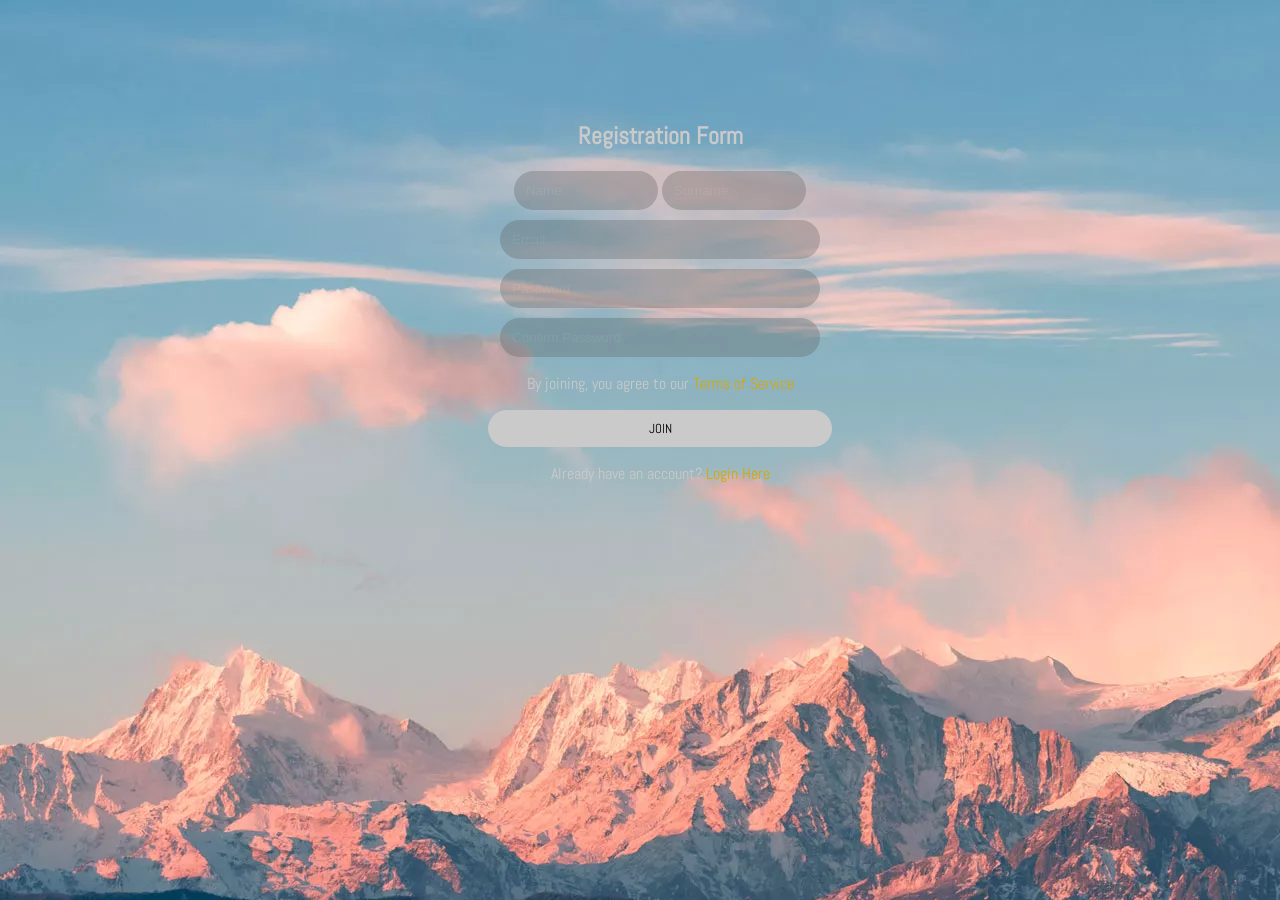
<file: Mini Project code/Mini Project/template/views/index.html>
<html>
<head>
    <meta charset="UTF-8">
    <meta name="viewport"
          content="width=device-width, user-scalable=no, initial-scale=1.0, maximum-scale=1.0, minimum-scale=1.0">
    <meta http-equiv="X-UA-Compatible" content="ie=edge">
    <title>Document</title>
    <link rel="stylesheet" href="registration.css">
</head>
<body>
<!-- NAVIGATION STARTS HERE -->
<!--<nav>-->
<!--    <ul class="navigation">-->
<!--        <div class="brand"><img src="#" alt="LOGO" />-->
<!--            &lt;!&ndash; Making menu icon clickable to display the navigation menu on smaller screens &ndash;&gt;-->
<!--            <i onclick="navToggle()" id="nav-icon" class="fa fa-navicon" style="font-size:24px"></i>-->
<!--        </div>-->

<!--        &lt;!&ndash; Your Logo Goes Here &ndash;&gt;-->
<!--        <div id="toggle" class="nav-container">-->
<!--            <a class="left" href="#"><li>GO BACK HOME</li></a>-->
<!--        </div>-->
<!--    </ul>-->
<!--</nav>-->
<!-- NAVIGATION END HERE -->

<!-- ==================================================================================================================== -->


<section class="form mt-5 shadow-lg p-5" style="width:100%">
    <div class="center">
        <h2>Registration Form</h2>
<!--        <h1>JOIN OVER <b style="color: #daa800 ;">7 800 125</b> PEOPLE ON OUR NETWORK</h1>-->
<!--        <hr width="20%" style="border: 1px solid #daa800;">-->
<!--        <br>-->

        <form action="/empdata" method="post">
            <input class="name-surname" type="text" name="name" placeholder="Name">
            <input class="name-surname" type="text" name="surname" placeholder="Surname">
            <input type="text" name="email" placeholder="Email">
            <input type="password" name="password" placeholder="Password">
            <input type="password" name="conf_password" placeholder="Confirm Password">
            <p>By joining, you agree to our <a href="terms_of_service.php">Terms of Service</a></p>
            <button>JOIN</button>
            <p>Already have an account? <a href="#">Login Here</a></p>
        </form>
    </div>

</section>

<!-- ==================================================================================================================== -->

<!-- FOOTER STARTS HERE -->

<!--<footer>-->
<!--    <div class="footer_container">-->
<!--        <p class="bottom_text">Company Name™ - Copyright © 2018 All Rights Reserved.</p>-->
<!--    </div>-->
<!--</footer>-->

<!--&lt;!&ndash; FOOTER ENDS HERE &ndash;&gt;-->
</body>
</html>
</file>
<file: Mini Project code/Mini Project/template/views/registration.css>
@import url('https://fonts.googleapis.com/css?family=Abel');

body {
    /*background-color: #101010;*/
    background-image: url("bg.jpg.webp");
    font-family: 'Abel', sans-serif;
    color: #333;
    margin: 0;
}

a {
    color: #daa800;
    text-decoration: none;
    transition: 1s;
}

a:hover {
    text-decoration: none;
    color: #daa800;
    opacity: 0.8;
    transition: 1s;
}

p {
    color: #cacaca;
}

h1 {
    font-weight: normal;
}

/* =============================================================================== */

section.form {
    opacity: 1;
    background-color: transparent;
    padding: 20px;
    text-align: center;
    color: #cacaca;
}

.center {
    margin-right: auto;
    margin-left: auto;
    display: block;
    width: 400px;
    margin-top: 100px;
    margin-bottom: 60px;
}

input {
    opacity: 0.3;
    border-radius: 20px;
    padding: 10px;
    width: 80%;
    display: block;
    margin-right: auto;
    margin-left: auto;
    margin-bottom: 10px;
    box-shadow: none;
    color: #fff;
    border: none;
    background-color: #5d5d5d;
    transition: 1s;
    border: 2px solid transparent;
}

input:focus, input:hover {
    transition: 1s;
    border: 2px solid #5d5d5d;
    background-color: transparent;
}

.name-surname {
    width: 36%;
    display: inline;
}

button {
    width: 86%;
    border-radius: 20px;
    background-color: #cacaca;
    margin-left: auto;
    margin-right: auto;
    display: block;
    box-shadow: none;
    text-shadow: none;
    border: none;
    padding: 10px;
    font-family: 'Abel', sans-serif;
    transition: 1s;
}

button:hover {
    background-color: #daa800;
    transition: 1s;
}

/* ============================================================================================ */

/* FOOTER STARTS HERE */
footer {
    background-color: #020202;
    color: #fff;
    width: 100%;
}

.footer_container {
    padding: 20px;
    text-align: center;
    float: none;
}

.footer_container .bottom_text {
    font-size: 14px;
    text-transform: uppercase;
}

.social_icons {
    margin-left: auto;
    margin-right: auto;
    display: block;
}
/* FOOTER ENDS HERE */

/*  NAVIGATION STARTS HERE */
.navigation {
    margin: 0;
}

.brand { /* Your brand logo */
    border-right: 0.5px solid #555555;
    font-size: 16px;
    line-height: 50px;
    display: inline;
    margin-right: 30px;
    padding-right: 40px;
}

.nav-container {
    display: inline;
}

/* Added font-size: 0; to get rid of the space between lists */
nav {
    width: 100%;
    background-color: #1c1c1c;
    margin: 0;
    font-size: 0;
    padding-left: 10px;
    padding-right: 10px;
    color: #fff;
    position: fixed;
    z-index: 1;
}

/* Declaring font-size for the anchor element to be 16px since it is 0 on the above code */
nav a {
    font-size: 16px;
}

ul {
    display: inline;
    margin: 0;
    overflow: hidden;
    list-style-type: none;
}

/* Adding background color to the li element and vertically centering the words in the li element */
ul li {
    display: inline;
    margin: 0;
    padding: 14px;
    line-height: 50px;
    background-color: #1c1c1c;
    transition: 1s;
}

ul li:hover {
    transition: 1s;
    background-color: transparent;
}

ul a { /* Removing the 'underline' from the link */
    text-decoration: none;
}

ul a:hover { /* Removing the 'underline' from the link on the 'hover effect' */
    text-decoration: none;
}

ul a li {
    display: inline;
    text-decoration: none;
    color: #fff;
    margin: 0;
    text-transform: uppercase;
    background-color: transparent;
    transition: 1s;
}

ul a li:hover {
    transition: 1s;
    background-color: #101010;
    color: #daa800 ;
}

.left {
    float: right;
    margin-right: 30px;
}

#nav-icon {
    display: none;
    transition: 1s;
}

@media only screen and (max-width: 816px) {
    nav, .navigation {
        padding: 0;
    }

    .brand {
        line-height: 50px;
        border: none;
        margin-right: auto;
        margin-right: auto;
        display: block;
        width: 100%;
        padding-top: 7px;
        padding-bottom: 7px;
        padding-left: 20px;
        padding-right: 20px;
    }

    .left {
        float: none;
        margin-right: 0;
        transition: 1s;
    }

    nav ul li {
        display: block;
        text-align: center;
        width: 100%;
        transition: 1s;
        padding: 7px;
    }

    #nav-icon {
        display: inline;
        float: right;
        line-height: 50px;
    }
}

/*  NAVIGATION ENDS HERE */
</file>
